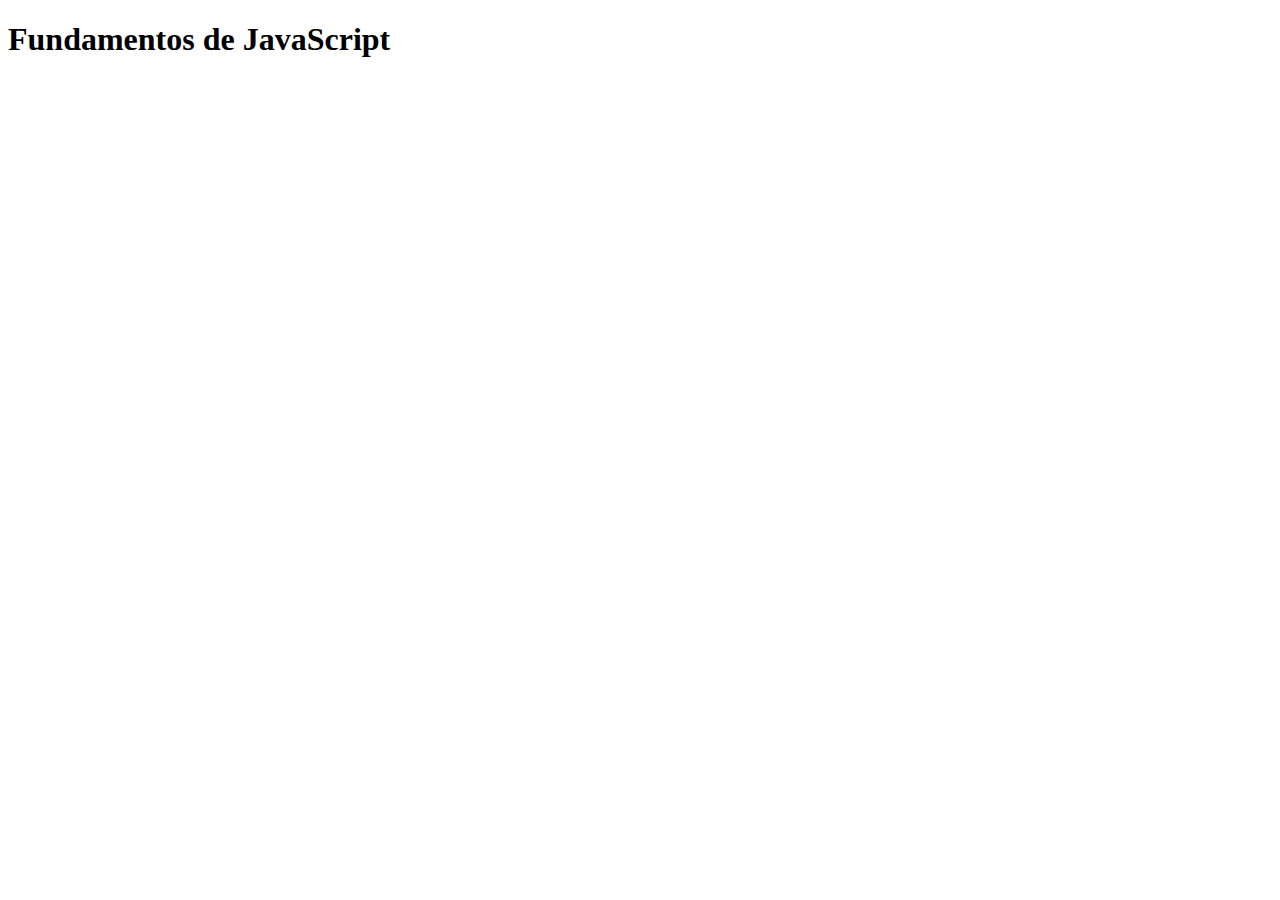
<file: 01-Fundamentos/index.html>
<!DOCTYPE html>
<html lang="es">
  <head>
    <meta charset="UTF-8" />
    <meta http-equiv="X-UA-Compatible" content="IE=edge" />
    <meta name="viewport" content="width=device-width, initial-scale=1.0" />
    <title>Fundamentos de JavaScript</title>
  </head>
  <body>
    <h1>Fundamentos de JavaScript</h1>
    <script src="./app.js"></script>
  </body>
</html>
</file>
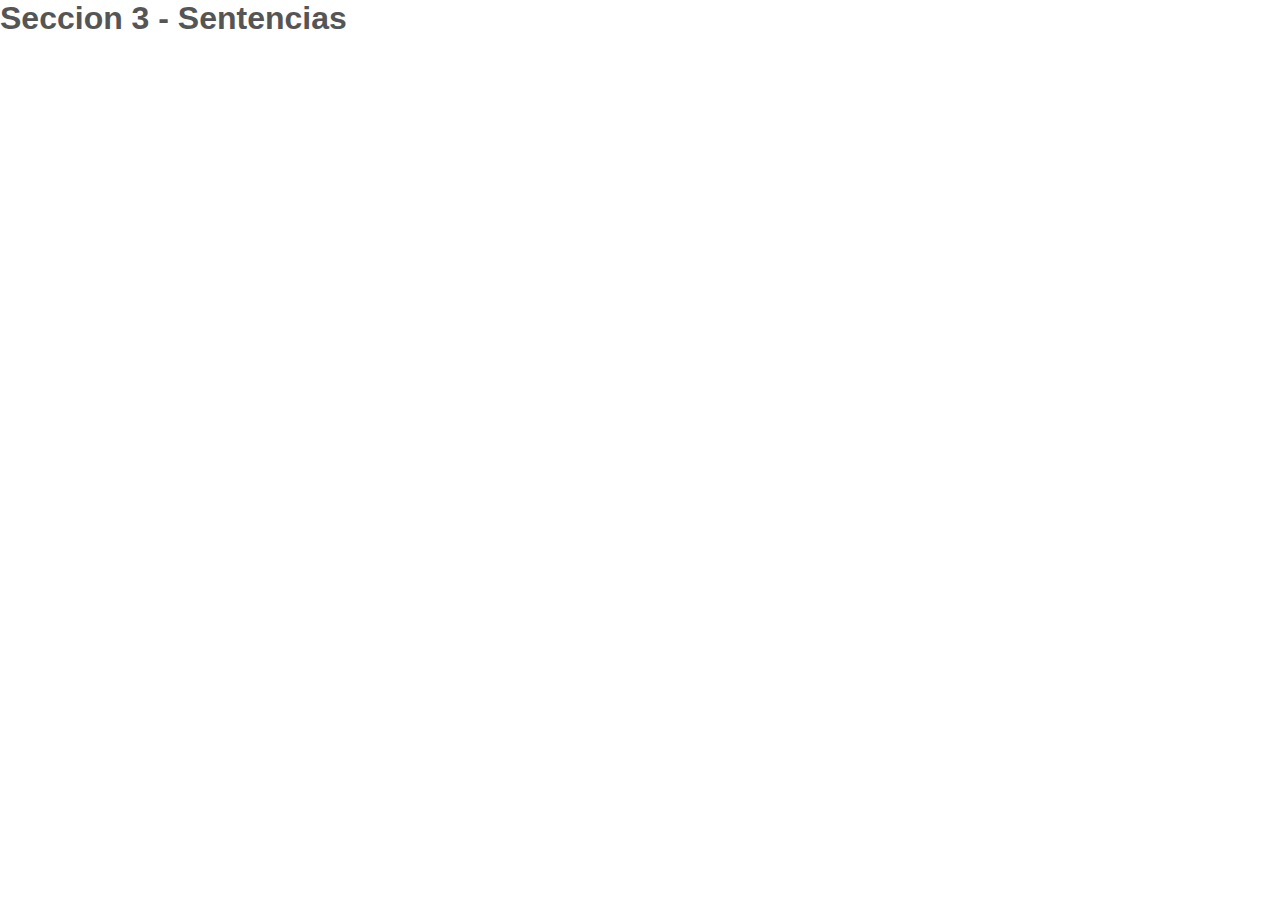
<file: 02-html5-css3/index.html>
<!DOCTYPE html>
<html lang="es">
  <head>
    <meta charset="UTF-8" />
    <meta http-equiv="X-UA-Compatible" content="IE=edge" />
    <title>Introduccion a HTML5</title>
    <meta name="viewport" content="width=device-width, initial-scale=1.0" />
    <link rel="stylesheet" type="text/css" media="screen" href="main.css" />
  </head>
  <body>
    <div>
      <h1>Seccion 3 - Sentencias</h1>
      <script src="app.js"></script>
    </div>
  </body>
</html>
</file>
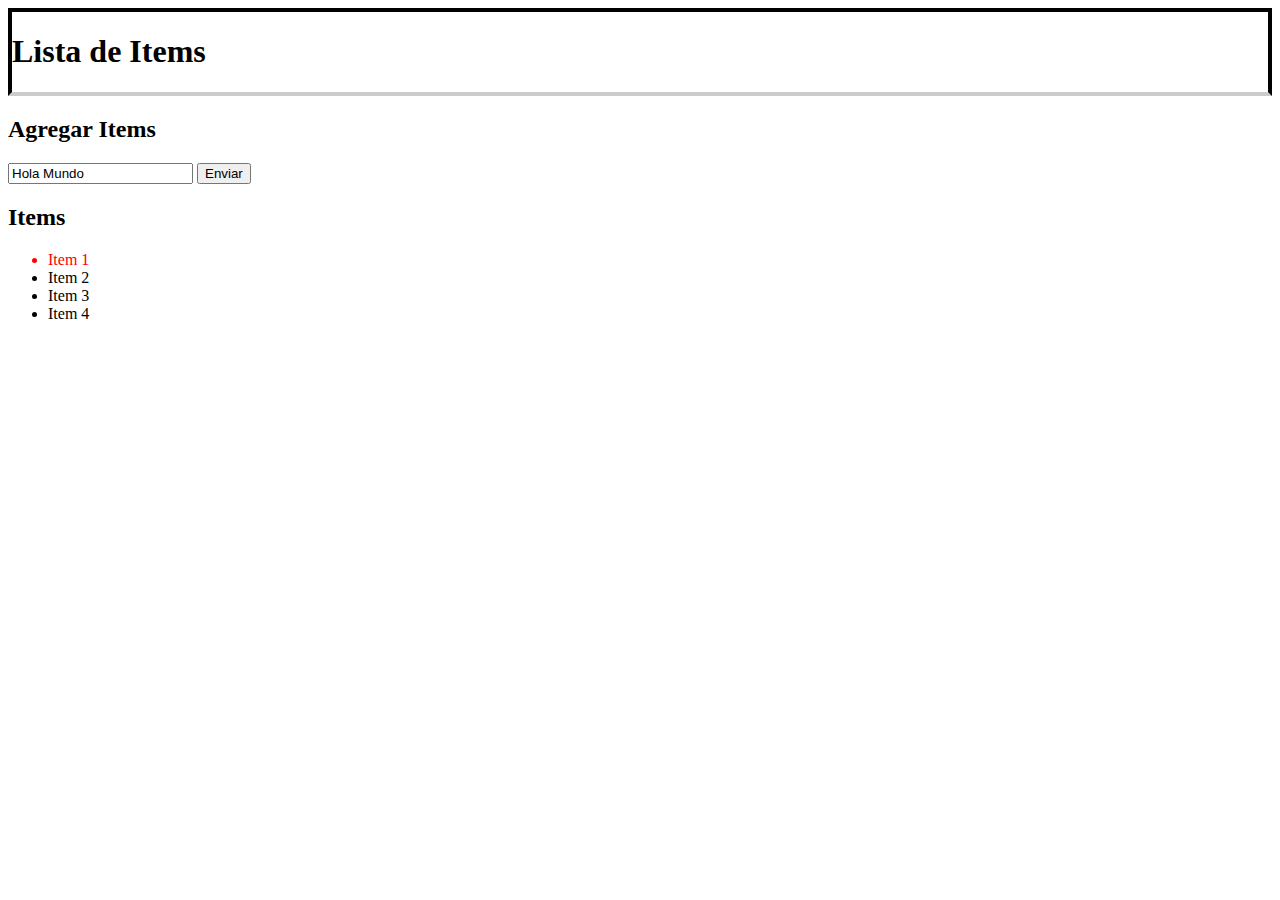
<file: 06-DOM/index.html>
<!DOCTYPE html>
<html lang="en">
  <head>
    <meta charset="UTF-8" />
    <meta name="viewport" content="width=device-width, initial-scale=1.0" />
    <meta http-equiv="X-UA-Compatible" content="ie=edge" />
    <link
      rel="stylesheet"
      href="https://maxcdn.bootstrapcdn.com/bootstrap/4.0.0-beta/css/bootstrap.min.css"
      integrity="sha384-/Y6pD6FV/Vv2HJnA6t+vslU6fwYXjCFtcEpHbNJ0lyAFsXTsjBbfaDjzALeQsN6M"
      crossorigin="anonymous"
    />
    <title>Lista de Items</title>
  </head>
  <body>
    <header id="main-header" class="bg-info text-white p-4 mb-3">
      <div class="container">
        <h1 id="header-title">Lista de Items</h1>
      </div>
    </header>
    <div class="container">
      <div id="main" class="card card-body">
        <h2 class="title">Agregar Items</h2>
        <form class="form-inline mb-3">
          <input type="text" class="form-control mr-2" />
          <input type="submit" class="btn btn-dark" value="Submit" />
        </form>
        <h2 class="title">Items</h2>
        <ul id="items" class="list-group">
          <li class="list-group-item">Item 1</li>
          <li class="list-group-item">Item 2</li>
          <li class="list-group-item">Item 3</li>
          <li class="list-group-item">Item 4</li>
        </ul>
      </div>
    </div>
    <script src="app.js"></script>
  </body>
</html>
</file>
<file: 02-html5-css3/main.css>
* {
  margin: 0;
  padding: 0;
}

body {
  font-family: Arial, Helvetica, sans-serif;
  position: relative;
  color: #555;
}

.imagen {
  border: 10px;
  border-color: red;
  border-style: inset;
}
</file>
